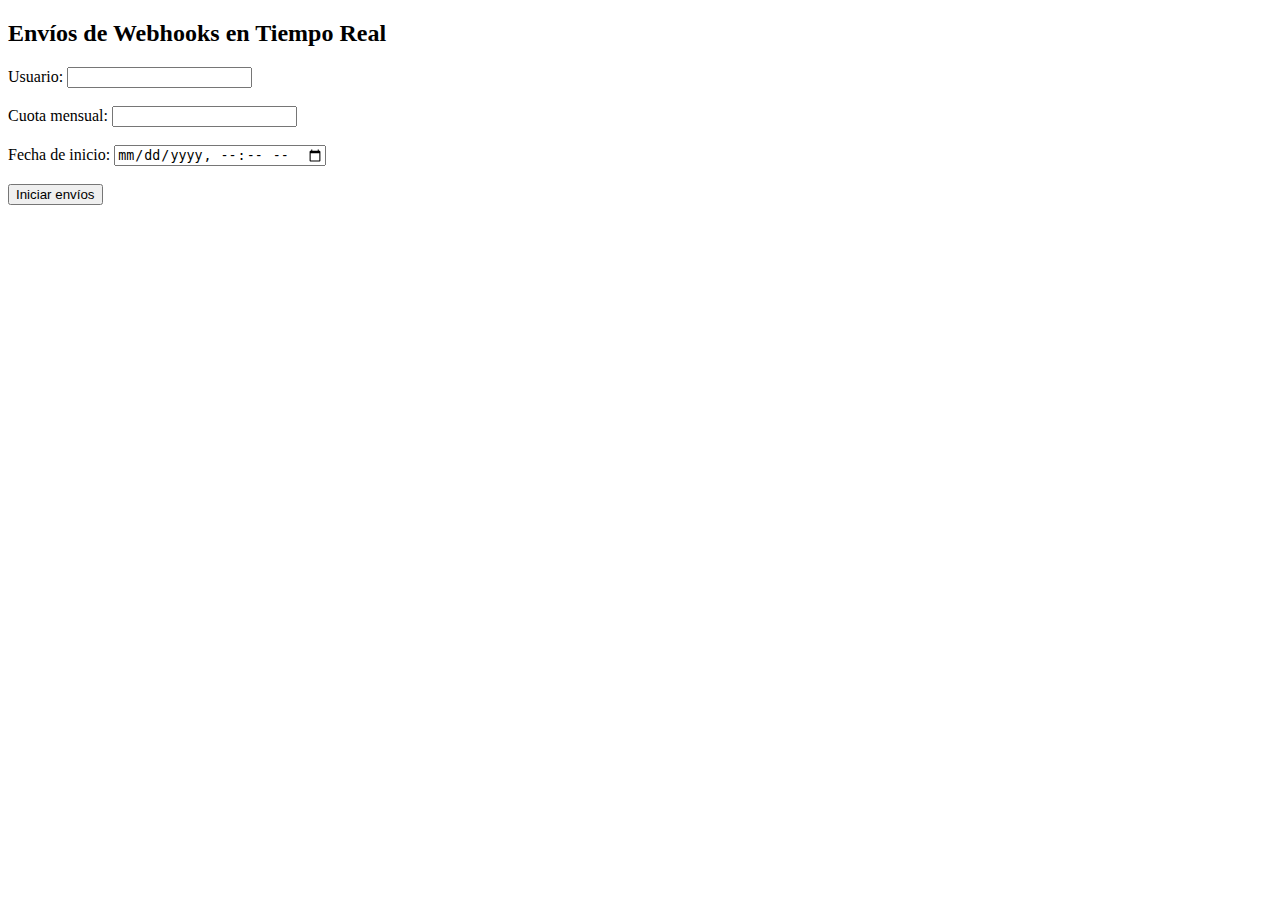
<file: index.html>
<!DOCTYPE html>
<html lang="es">
<head>
  <meta charset="UTF-8">
  <title>Visualizador de Webhooks</title>
  <link rel="stylesheet" src="style.css">
</head>
<body>
  <h2>Envíos de Webhooks en Tiempo Real</h2>

  <form id="subForm">
    <label>Usuario:</label>
    <input type="text" id="username" required><br><br>
    <label>Cuota mensual:</label>
    <input type="number" id="monthlyFee" required><br><br>
    <label>Fecha de inicio:</label>
    <input type="datetime-local" id="startDate" required><br><br>
    <button type="submit">Iniciar envíos</button>
  </form>

  <div id="log"></div>

  <script>
    const logDiv = document.getElementById("log");
    const form = document.getElementById("subForm");

    form.addEventListener("submit", async (e) => {
      e.preventDefault();
      logDiv.innerHTML = "";

      const username = document.getElementById("username").value;
      const monthlyFee = parseFloat(document.getElementById("monthlyFee").value);
      const startDate = new Date(document.getElementById("startDate").value).toISOString();

      const payload = { username, monthly_fee: monthlyFee, start_date: startDate };

      try {
        const res = await fetch("http://localhost:10000/new-subscription", {
          method: "POST",
          headers: { "Content-Type": "application/json" },
          body: JSON.stringify(payload)
        });

        if (res.ok) {
          for (let i = 1; i <= 5; i++) {
            const timestamp = new Date().toLocaleTimeString();
            const entry = document.createElement("div");
            entry.classList.add("entry");
            entry.innerHTML = `<strong>Envío #${i}</strong> | Usuario: ${username} | Hora: ${timestamp}`;
            logDiv.appendChild(entry);
            await new Promise(resolve => setTimeout(resolve, 5000));
          }
        } else {
          logDiv.innerHTML = "<p>Error al iniciar los envíos</p>";
        }
      } catch (err) {
        console.error(err);
        logDiv.innerHTML = "<p>Error al conectar con el servidor</p>";
      }
    });
  </script>
</body>
</html>
</file>
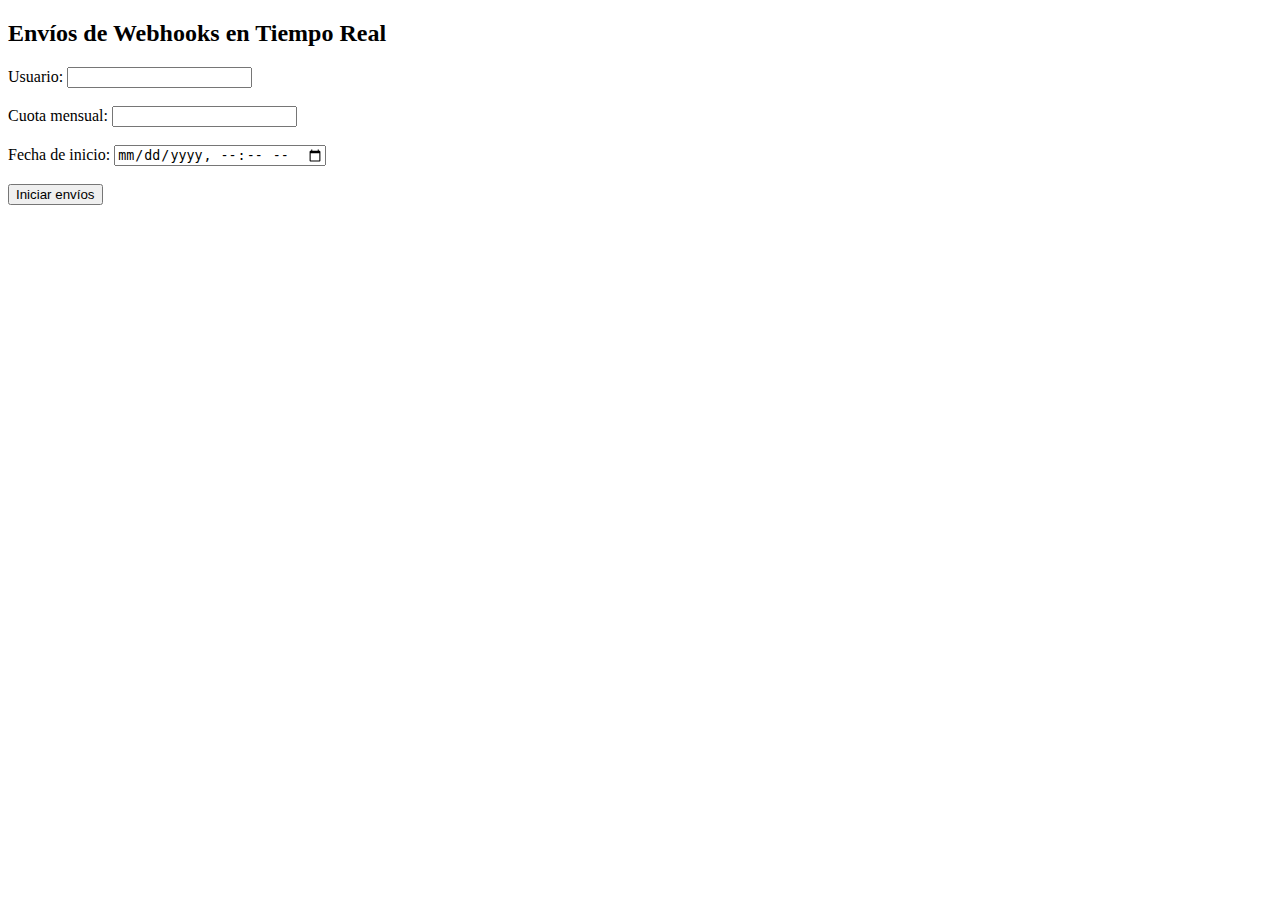
<file: static/index.html>
<!DOCTYPE html>
<html lang="es">
<head>
  <meta charset="UTF-8">
  <title>Visualizador de Webhooks</title>
  <link rel="stylesheet" src="style.css" type="text/css">
</head>
<body>
  <h2>Envíos de Webhooks en Tiempo Real</h2>

  <form id="subForm">
    <label>Usuario:</label>
    <input type="text" id="username" required><br><br>
    <label>Cuota mensual:</label>
    <input type="number" id="monthlyFee" required><br><br>
    <label>Fecha de inicio:</label>
    <input type="datetime-local" id="startDate" required><br><br>
    <button type="submit">Iniciar envíos</button>
  </form>

  <div id="log"></div>

  <script src="script.js"></script>
</body>
</html>
</file>
